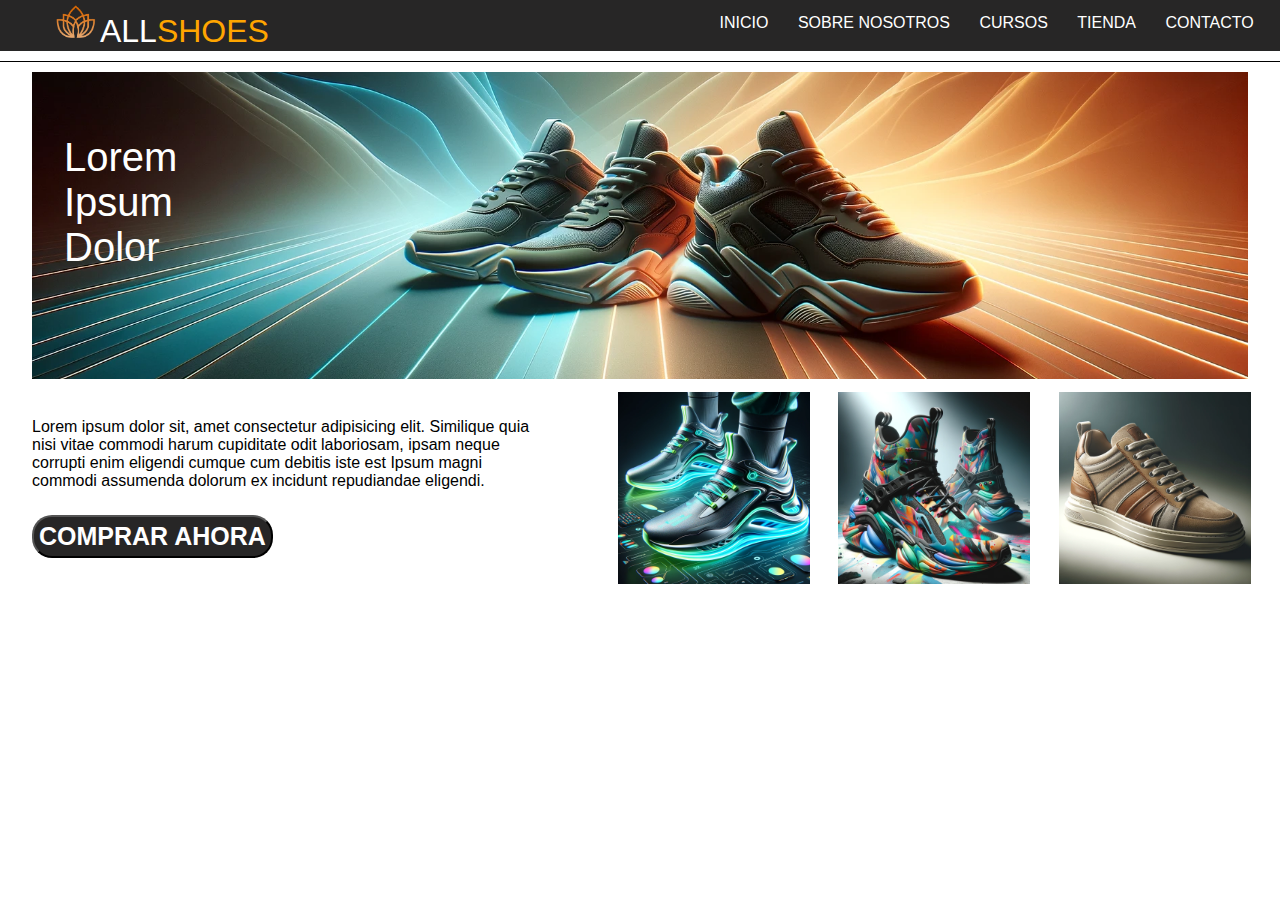
<file: index.html>
<!DOCTYPE html>
<html lang="es">

<head>
    <meta charset="UTF-8">
    <meta name="viewport" content="width=device-width, initial-scale=1.0">
    <title>ALLSHOES</title>
    <link rel="icon" type="image/png" sizes="96x96" href="img/Logos/Logo.png">
    <link rel="stylesheet" href="css/header.css">
    <link rel="stylesheet" href="css/inicio.css">
</head>

<body>
    <div class="header">
        <div class="logo">
            <img src="img/Logos/Logo.png">
            <h1>ALL<span>SHOES</span></h1>
        </div>
        <div class="mainmenu">
            <ul>
                <li><a href="index.html">INICIO</a></li>
                <li><a href="html/sobreNosotros.html">SOBRE NOSOTROS</a></li>
                <li><a href="html/cursos.html">CURSOS</a></li>
                <li><a href="html/tienda.html">TIENDA</a></li>
                <li><a href="html/contacto.html">CONTACTO</a></li>
            </ul>
        </div>
    </div>

    <div class="maincontainer">
        <div class="seccion">
            <div class="separacion">
            </div>  
            <div class="imagen">
                <p>Ipsum</p>
            </div>
        </div>

        <div class="seccion">
            <div class="descripcion">
                <p>Lorem ipsum dolor sit, amet consectetur adipisicing elit. Similique quia nisi vitae commodi harum
                    cupiditate odit laboriosam, ipsam neque corrupti enim eligendi cumque cum debitis iste est Ipsum
                    magni commodi assumenda dolorum ex incidunt repudiandae eligendi.</p>
                <button class="comprar">COMPRAR AHORA</button>
            </div>
            <div class="producto">
                <div class="articulo">
                    <img src="img/Articulos/Articulo-1.webp">
                </div>
                <div class="articulo">
                    <img src="img/Articulos/Articulo-2.webp">
                </div>
                <div class="articulo">
                    <img src="img/Articulos/Articulo-3.webp">
                </div>
            </div>
        </div>
    </div>
</body>
</html>
</file>
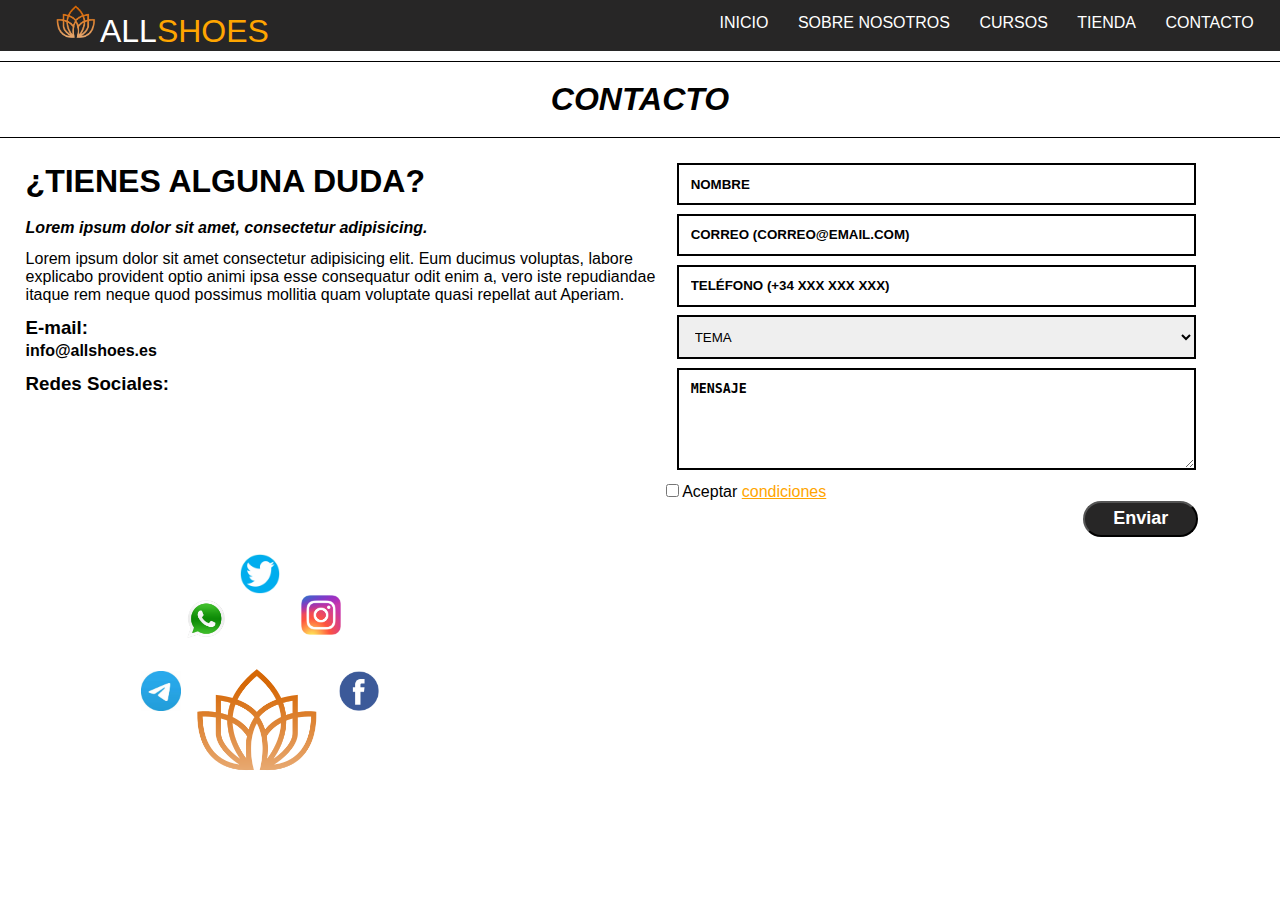
<file: html/contacto.html>
<!DOCTYPE html>
<html lang="es">

<head>
    <meta charset="UTF-8">
    <meta name="viewport" content="width=device-width, initial-scale=1.0">
    <title>ALLSHOES</title>
    <link rel="icon" type="image/png" sizes="96x96" href="../img/Logos/Logo.png">
    <link rel="stylesheet" href="../css/header.css">
    <link rel="stylesheet" href="../css/contacto.css">
</head>

<body>
    <div class="header">
        <div class="logo">
            <img src="../img/Logos/Logo.png">
            <h1>ALL<span>SHOES</span></h1>
        </div>
        <div class="mainmenu">
            <ul>
                <li><a href="../index.html">INICIO</a></li>
                <li><a href="sobreNosotros.html">SOBRE NOSOTROS</a></li>
                <li><a href="cursos.html">CURSOS</a></li>
                <li><a href="tienda.html">TIENDA</a></li>
                <li><a href="contacto.html">CONTACTO</a></li>
            </ul>
        </div>
    </div>

    <div class="maincontainer">
        <div class="cabecera">
            <h1>CONTACTO</h1>
        </div>
        <div class="section">
            <div class="informacion">
                <h1>¿TIENES ALGUNA DUDA?</h1>
                <h4>Lorem ipsum dolor sit amet, consectetur adipisicing.</h4>
                <p>Lorem ipsum dolor sit amet consectetur adipisicing elit. Eum ducimus voluptas, labore explicabo
                    provident optio animi ipsa esse consequatur odit enim a, vero iste repudiandae itaque rem neque quod
                    possimus mollitia quam voluptate quasi repellat aut Aperiam.</p>
                <h3>E-mail:</h3>
                <p class="email">info@allshoes.es</p>
                <h3>Redes Sociales:</h3>
                <div class="redes">
                    <img class="logoRedes" src="../img/Logos/Logo.png"></img>
                    <a href="https://web.telegram.org/" target="_blank">
                        <img class="telegram iconoRedes" src="../img/RedesSociales/telegram-icon.png" >
                    </a>
                    <a href="https://web.whatsapp.com/" target="_blank">
                        <img class="whatsapp iconoRedes" src="../img/RedesSociales/whatsapp-logo.png">
                    </a>
                    <a href="https://twitter.com/" target="_blank">
                        <img class="twitter iconoRedes" src="../img/RedesSociales/twitter-icon.png">
                    </a>
                    <a href="https://www.instagram.com/" target="_blank">
                        <img class="instagram iconoRedes" src="../img/RedesSociales/instagram-logo.png">
                    </a>
                    <a href="https://www.facebook.com/" target="_blank">
                        <img class="facebook iconoRedes" src="../img/RedesSociales/facebook-icon.png">
                    </a>        
                </div>
            </div>
            <div class="formulario">
                <form name="formulario" method="post" action="contacto.php">
                    <div>
                        <label for="nombre"></label>
                        <input type="text" name="nombre" id="nombre" placeholder="NOMBRE" required>
                    </div>
                    <div>
                        <label for="correo"></label>
                        <input type="email" name="correo" id="correo" placeholder="CORREO (CORREO@EMAIL.COM)" pattern="[a-z0-9._%+-]+@[a-z0-9.-]+\.[a-z]{2,4}$" required>
                    </div>
                    <div>
                        <label for="telefono"></label>
                        <input type="tel" id="telefono" name="telefono" pattern="\+34 [0-9]{3} [0-9]{3} [0-9]{3}" placeholder="TELÉFONO (+34 XXX XXX XXX)" required>
                    </div>
                    <div>
                        <label for="tema"></label>
                        <select id="tema" name="tema">
                            <option value="opcion1">TEMA</option>
                            <option value="opcion2">Error con el pago</option>
                            <option value="opcion3">Tarjeta bloqueada</option>
                            <option value="opcion4">Otro</option>
                        </select>
                    </div>
                    <div>
                        <textarea cols="40" rows="5" name="Mensaje" placeholder="MENSAJE"></textarea>
                    </div>
                    <div>
                        <p><input type="checkbox" name="condiciones"/>
                        Aceptar <a href="">condiciones</a>
                        </p> 
                    </div>
                    <div>
                        <input class="botonEnviar" type="submit" value="Enviar">
                    </div>
                </form>
            </div>
        </div>
    </div>
</body>
</html>
</file>
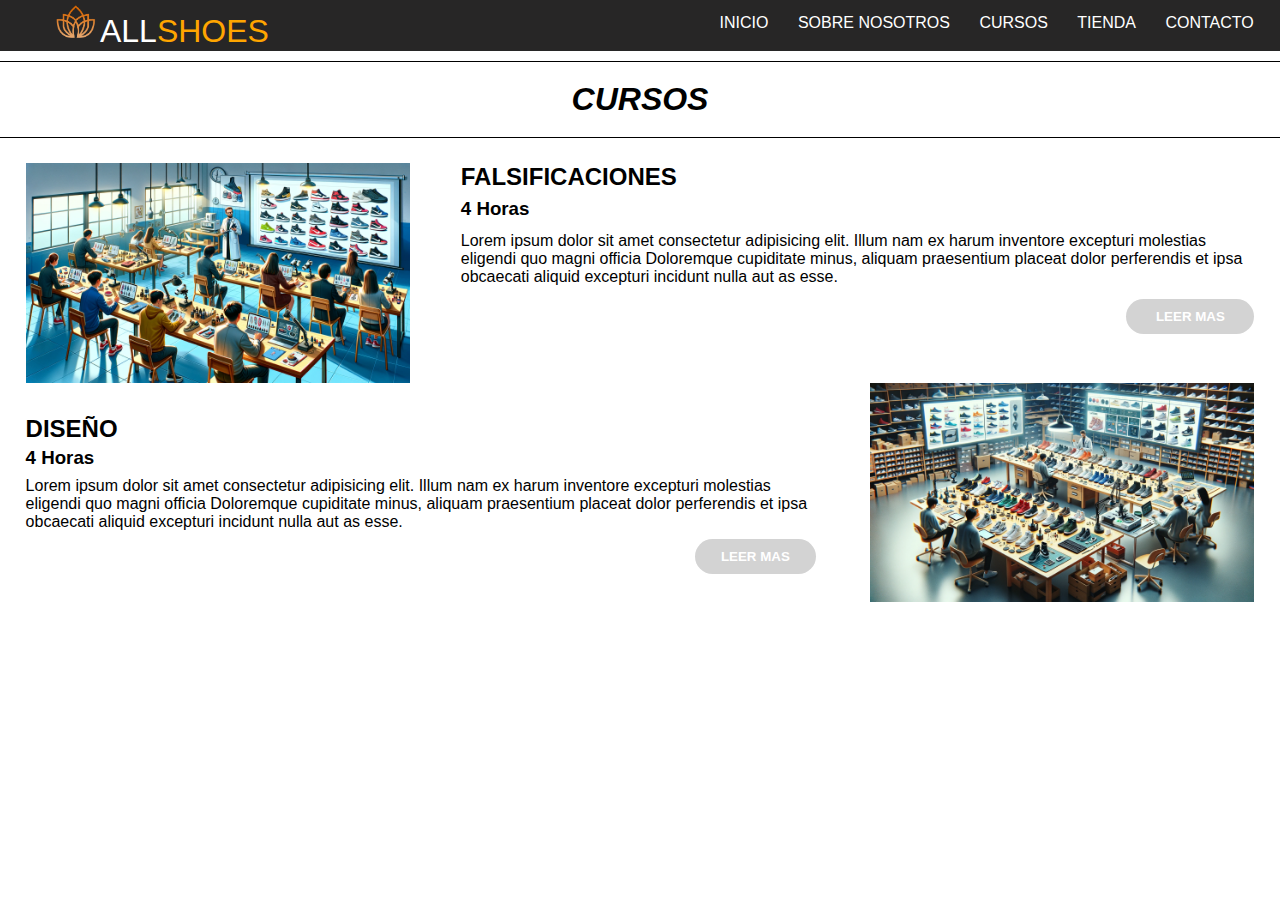
<file: html/cursos.html>
<!DOCTYPE html>
<html lang="es">

<head>
    <meta charset="UTF-8">
    <meta name="viewport" content="width=device-width, initial-scale=1.0">
    <title>ALLSHOES</title>
    <link rel="icon" type="image/png" sizes="96x96" href="../img/Logos/Logo.png">
    <link rel="stylesheet" href="../css/header.css">
    <link rel="stylesheet" href="../css/cursos.css">
</head>

<body>
    <div class="header">
        <div class="logo">
            <img src="../img/Logos/Logo.png">
            <h1>ALL<span>SHOES</span></h1>
        </div>
        <div class="mainmenu">
            <ul>
                <li><a href="../index.html">INICIO</a></li>
                <li><a href="sobreNosotros.html">SOBRE NOSOTROS</a></li>
                <li><a href="cursos.html">CURSOS</a></li>
                <li><a href="tienda.html">TIENDA</a></li>
                <li><a href="contacto.html">CONTACTO</a></li>
            </ul>
        </div>
    </div>

    <div class="maincontainer">
        <div class="cabecera">
            <h1>CURSOS</h1>
        </div>
        <div class="articulo">
            <div class="iconoCurso1">
                <img src="../img/Cursos/Curso-2.webp">
            </div>
            <div class="descripcionCurso1">
                <h2>FALSIFICACIONES</h2>
                <h3>4 Horas</h3>
                <p>Lorem ipsum dolor sit amet consectetur adipisicing elit. Illum nam ex harum inventore excepturi
                    molestias eligendi quo magni officia Doloremque cupiditate minus, aliquam praesentium placeat dolor
                    perferendis et ipsa obcaecati aliquid excepturi incidunt nulla aut as esse.</p>
                <button class="masInfo">LEER MAS</button>
            </div>
        </div>
        <div class="articulo">
            <div class="iconoCurso2">
                <img src="../img/Cursos/Curso-1.webp">
            </div> 
            <div class="descripcionCurso2">
                <h2>DISEÑO</h2>
                <h3>4 Horas</h3>
                <p>Lorem ipsum dolor sit amet consectetur adipisicing elit. Illum nam ex harum inventore excepturi
                    molestias eligendi quo magni officia Doloremque cupiditate minus, aliquam praesentium placeat dolor
                    perferendis et ipsa obcaecati aliquid excepturi incidunt nulla aut as esse.</p>
                <button class="leerMas">LEER MAS</button> 
            </div>
        </div>
    </div>
</body>

</html>
</file>
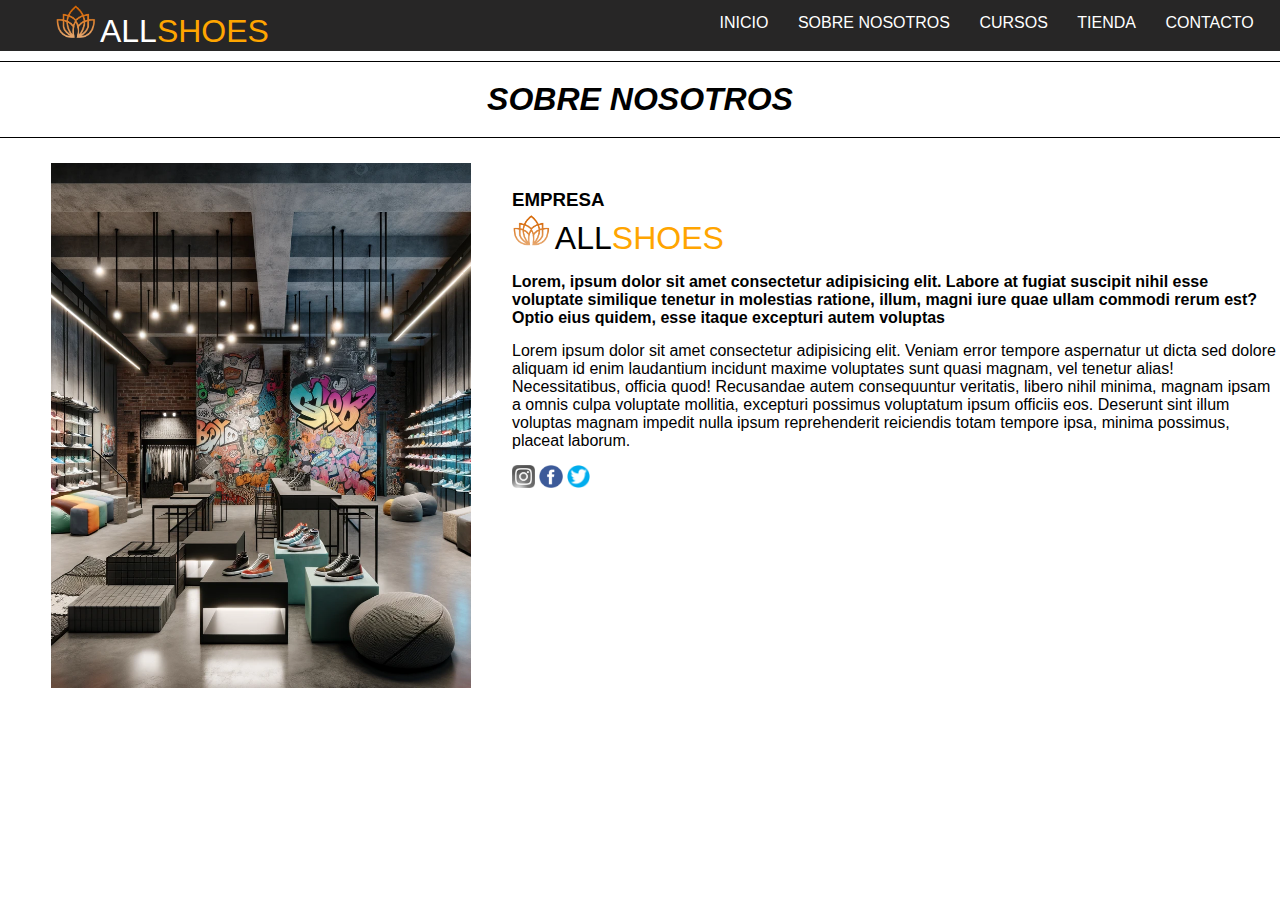
<file: html/sobreNosotros.html>
<!DOCTYPE html>
<html lang="es">

<head>
    <meta charset="UTF-8">
    <meta name="viewport" content="width=device-width, initial-scale=1.0">
    <title>ALLSHOES</title>
    <link rel="icon" type="image/png" sizes="96x96" href="../img/Logos/Logo.png">
    <link rel="stylesheet" href="../css/header.css">
    <link rel="stylesheet" href="../css/sobreNosotros.css">
</head>

<body>
    <div class="header">
        <div class="logo">
            <img src="../img/Logos/Logo.png">
            <h1>ALL<span>SHOES</span></h1>
        </div>
        <div class="mainmenu">
            <ul>
                <li><a href="../index.html">INICIO</a></li>
                <li><a href="sobreNosotros.html">SOBRE NOSOTROS</a></li>
                <li><a href="cursos.html">CURSOS</a></li>
                <li><a href="tienda.html">TIENDA</a></li>
                <li><a href="contacto.html">CONTACTO</a></li>
            </ul>
        </div>
    </div>

    <div class="maincontainer">
        <div class="cabecera">
            <h1>SOBRE NOSOTROS</h1>
        </div>
        <div class="seccion">
            <div class="imagen">
                <img src="../img/Tienda/Tienda-1.webp">
            </div>
            <div class="descripcion">
                <div class="logoEmpresa">
                    <h3>EMPRESA</h3>
                    <img src="../img/Logos/Logo.png">
                    <h1>ALL<span>SHOES</span></h1>
                </div>
                <div class="descripcionBasica">
                    <p>Lorem, ipsum dolor sit amet consectetur adipisicing elit. Labore at fugiat suscipit nihil esse
                        voluptate similique tenetur in molestias ratione, illum, magni iure quae ullam commodi rerum
                        est?
                        Optio eius quidem, esse itaque excepturi autem voluptas</p>
                </div>
                <div class="descripcionDetallada">
                    <p>Lorem ipsum dolor sit amet consectetur adipisicing elit. Veniam error tempore aspernatur ut dicta
                        sed dolore aliquam id enim laudantium incidunt maxime voluptates sunt quasi magnam, vel tenetur
                        alias! Necessitatibus, officia quod! Recusandae autem consequuntur veritatis, libero nihil
                        minima, magnam ipsam a omnis culpa voluptate mollitia, excepturi possimus voluptatum ipsum
                        officiis eos. Deserunt sint illum voluptas magnam impedit nulla ipsum reprehenderit reiciendis
                        totam tempore ipsa, minima possimus, placeat laborum.</p>
                </div>
                <div class="redes">
                    <a href="https://www.instagram.com/" target="_blank">
                        <img class="oscuro" src="../img/RedesSociales/instagram-logo.png">
                    </a>
                    <a href="https://www.facebook.com/" target="_blank">
                        <img src="../img/RedesSociales/facebook-icon.png">  
                    </a>
                    <a href="https://twitter.com/" target="_blank">
                        <img src="../img/RedesSociales/twitter-icon.png">   
                    </a>
                    
                    
                    
                </div>
            </div>
        </div>
    </div>
</body>

</html>
</file>
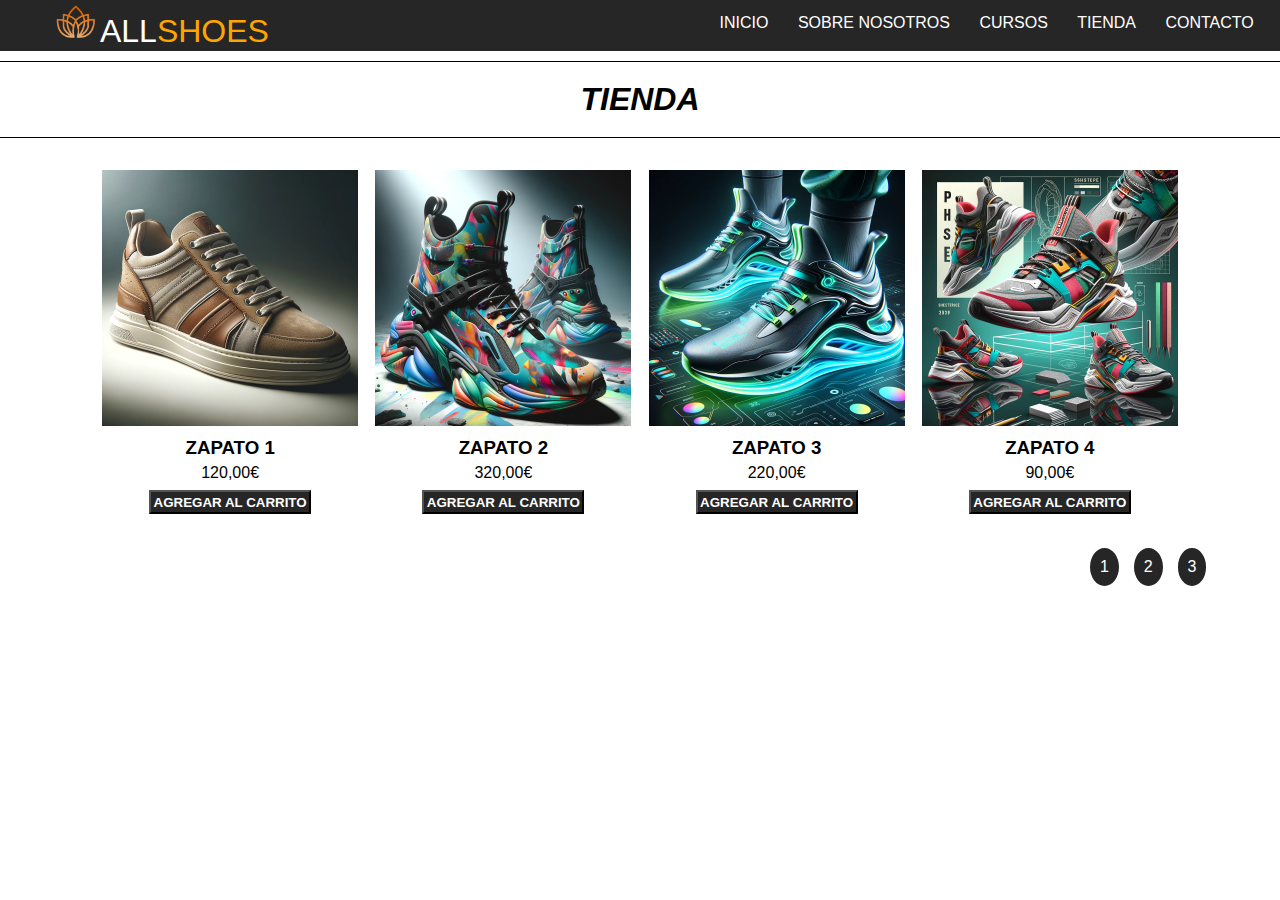
<file: html/tienda.html>
<!DOCTYPE html>
<html lang="es">

<head>
    <meta charset="UTF-8">
    <meta name="viewport" content="width=device-width, initial-scale=1.0">
    <title>ALLSHOES</title>
    <link rel="icon" type="image/png" sizes="96x96" href="../img/Logos/Logo.png">
    <link rel="stylesheet" href="../css/header.css">
    <link rel="stylesheet" href="../css/tienda.css  ">
</head>

<body>
    <div class="header">
        <div class="logo">
            <img src="../img/Logos/Logo.png">
            <h1>ALL<span>SHOES</span></h1>
        </div>
        <div class="mainmenu">
            <ul>
                <li><a href="../index.html">INICIO</a></li>
                <li><a href="sobreNosotros.html">SOBRE NOSOTROS</a></li>
                <li><a href="cursos.html">CURSOS</a></li>
                <li><a href="tienda.html">TIENDA</a></li>
                <li><a href="contacto.html">CONTACTO</a></li>
            </ul>
        </div>
    </div>
    
    <div class="maincontainer">
        <div class="cabecera">
            <h1>TIENDA</h1>
        </div>
        <div class="seccion">
            <div class="articulo">
                <div class="imagen">
                    <img src="../img/Articulos/Articulo-1.webp">
                </div>
                <div class="descripcion">
                    <div class="detalles">
                        <h3>ZAPATO 1</h3>
                        <p>120,00€</p>
                    </div>
                    <div class="realizarCompra">
                        <button>AGREGAR AL CARRITO</button>
                    </div>
                </div>
            </div>
            <div class="articulo">
                <div class="imagen">
                    <img src="../img/Articulos/Articulo-2.webp">
                </div>
                <div class="descripcion">
                    <div class="detalles">
                        <h3>ZAPATO 2</h3>
                        <p>320,00€</p>
                    </div>
                    <div class="realizarCompra">
                        <button>AGREGAR AL CARRITO</button>
                    </div>
                </div>
            </div>
            <div class="articulo">
                <div class="imagen">
                    <img src="../img/Articulos/Articulo-3.webp">
                </div>
                <div class="descripcion">
                    <div class="detalles">
                        <h3>ZAPATO 3</h3>
                        <p>220,00€</p>
                    </div>
                    <div class="realizarCompra">
                        <button>AGREGAR AL CARRITO</button>
                    </div>
                </div>
            </div>
            <div class="articulo">
                <div class="imagen">
                    <img src="../img/Articulos/Articulo-4.webp">
                </div>
                <div class="descripcion">
                    <div class="detalles">
                        <h3>ZAPATO 4</h3>
                        <p>90,00€</p>
                    </div>
                    <div class="realizarCompra">
                        <button>AGREGAR AL CARRITO</button>
                    </div>
                </div>
            </div>
        </div>
        <div class="numerosPagina">
            <a class="numPag" href="">1</a>
            <a class="numPag" href="">2</a>
            <a class="numPag" href="">3</a>
        </div>
    </div>
</body>
</html>
</file>
<file: css/header.css>
*{
    margin: 0;
    padding: 0;
    box-sizing: border-box;
}

.header{
    background-color: #272626;
    color: white;
    padding: 0.1%;
    overflow: hidden;
    font-family: Arial, "Helvetica Neue", Helvetica, sans-serif;
}

.logo{
    float: left;
}

.logo h1{
    display: inline-block;
    font-weight: normal;
}

.logo span{
    color: orange;
}

.logo img{
    width: 6%;
    margin-left: 8%;
}

.mainmenu{
    float: right;
    margin-top: 1%;
}

.mainmenu ul{
    list-style: none;
    text-align: right;
}

.mainmenu li{
    display: inline-block;
    margin-right: 25px;
}

.mainmenu a{
    text-decoration: none;
    color: white;
 
}

a:hover{
   color: orange;
}
</file>
<file: css/inicio.css>
*{
    margin: 0;
    padding: 0;
    box-sizing: border-box;
}

.maincontainer{
    font-family: Arial
}
.imagen{
    background-image: url('../img/Carroussel/Carroussel-1.webp');
    background-size: 95%;
    background-repeat: no-repeat;
    background-position: center 90%;
    padding: 12%;

}
    
.imagen p{
    color: white;
    position: absolute;
    top: 15%;
    left: 5%;
    font-size: 250%;
}

.articulo img{
    width: 15%;
    float: right;
    margin-right: 2.25%;
    margin-top: 1%;
}

.descripcion{
    float: left;
    width: 40%;
    margin-left: 2.5%;
    margin-top: 3%;
}

.comprar{
    background-color: #272626;
    color: white;
    border-radius: 20px;
    padding: 5px;
    margin-top: 5%;
    font-size: 25px;
    font-weight: bold;
    transition: box-shadow 0.3s ease, transform 0.3s ease;
}

.comprar:hover{
    color: #272626;
    background-color: orange;
    border: none;
    box-shadow: 0 10px 20px rgba(0, 0, 0, 0.2);
    transform: scale(1.05);
}

.imagen p::before{
    content: 'Lorem';
    display: block;
    position: absolute;
    white-space: nowrap;
    position: relative;
}
.imagen p::after{
    content: 'Dolor';
    display: block;
    position: absolute;
    white-space: nowrap;
    position: relative;
}
.separacion{
    border-bottom: black solid 1.5px;
    margin-top: 10px;
    margin-bottom: 10px;
}
</file>
<file: css/contacto.css>
*{
    margin: 0;
    padding: 0;
    box-sizing: border-box;
}

.maincontainer{
    font-family: Arial
}

.cabecera{
    border-top: black solid 1.5px;
    border-bottom: black solid 1.5px;
    margin-top: 10px;
    margin-bottom: 25px;
    padding: 1.5%;
}

.cabecera h1{
    text-align: center;
    font-style: italic;
}

.informacion{
    width: 50%;
    float: left;
    margin-left: 2%;
}

h4{
    margin-top: 3%;
    margin-bottom: 2%;
    font-style: italic;
}

h3{
    margin-top: 2%;
    margin-bottom: 0.5%;
}

.email{
    font-weight: bold;
}

.logoRedes{
    max-width: 10%;
    position: absolute;
        bottom: 13%;
        left: 15%;
}

a{
    text-decoration: none;
}
.iconoRedes{
    width: 40px;
    
}

.telegram{
    position: absolute;
    bottom: 21%;
    left: 11%;
}

.whatsapp{
    position: absolute;
    bottom: 29%;
    left: 14.5%;
}

.twitter{
    position: absolute;
    bottom: 34%;
    left: 18.75%;
}

.instagram{
    position: absolute;
    bottom: 29.5%;
    left: 23.5%;
}

.facebook{
    position: absolute;
    bottom: 21%;
    left: 26.5%;
}

.formulario{
    float: left;
    width: 45%;
}
input[type="text"],
input[type="email"],
input[type="tel"],
select,
textarea {
    width: 90%;
    margin-left: 2%;
    margin-bottom: 1.5%;
    padding: 2%; 
    border: solid 2px black;

}

::placeholder{
    color: black;
    font-weight: bold;
}

a{
    color: orange;
    text-decoration: underline;
}

.botonEnviar{
    background-color: #272626;
    border-radius: 20px;
    color: white;
    padding: 1%;
    width: 20%;
    font-weight: bold;
    font-size: large;
    margin-left: 72.5%;
    animation: moverBoton 0.5s ease infinite
}

.botonEnviar:hover{
    background-color: orange;
    border: none;
    color: black;
    animation: none;
}

@keyframes moverBoton {
    0% {
        transform: translateY(0);
    }
    50% {
        transform: translateY(-5px);
    }
    100% {
        transform: translateY(0);
    }
}
</file>
<file: css/cursos.css>
*{
    margin: 0;
    padding: 0;
    box-sizing: border-box;
}

.maincontainer{
    font-family: Arial
}

.cabecera{
    border-top: black solid 1.5px;
    border-bottom: black solid 1.5px;
    margin-top: 10px;
    margin-bottom: 25px;
    padding: 1.5%;
}

.cabecera h1{
    text-align: center;
    font-style: italic;
}

.iconoCurso1 img{
    float: left;
    width: 30%;
    margin-left: 2%;
    margin-right: 4%;
}

.descripcionCurso1 h3{
    margin-top: 0.5%;
}

.descripcionCurso1 p{
    margin-top: 1%;
    margin-right: 2%;   
}

.descripcionCurso2 h3{
    margin-top: 0.5%;
}

.descripcionCurso2 p{
    margin-top: 1%;
    margin-right: 2%;   
}

button{
    margin-top: 1%;
    border-radius: 20px;
    background-color:lightgray;
    padding: 10px;
    border: none;
    color: white;
    font-weight: bold;
    width: 10%;
    float: right;
    margin-right: 2%;
}

.leerMas{
    width: 15%;
}

button:hover{
    background-color: #272626;
}

button:active{
    transform: translateY(4px);
}

.articulo{
    overflow: hidden;
}

.descripcionCurso2 {
    width: 63%;
    float: left;
    margin-left: 2%;
    margin-top: 2.5%;
}

.iconoCurso2 img {
    width: 30%;
    float: right;
    margin-right: 2%;
  }
</file>
<file: css/sobreNosotros.css>
*{
    margin: 0;
    padding: 0;
    box-sizing: border-box;
}

.maincontainer{
    font-family: Arial
}

.cabecera{
    border-top: black solid 1.5px;
    border-bottom: black solid 1.5px;
    margin-top: 10px;
    margin-bottom: 25px;
    padding: 1.5%;
}

.cabecera h1{
    text-align: center;
    font-style: italic;
}

.imagen{
    width: 40%;
    height: auto;
    float: left;
}

.imagen img{
    width: 82%;
    height: 525px;
    object-fit: cover;
    margin-left: 10%;
}

.descripcion{
    float: right;
    width: 60%;
    margin-top: 2%;
}

.logoEmpresa h1{
    display: inline-block;
    font-weight: normal;
}

.logoEmpresa span{
    color: orange;
}

.logoEmpresa img{
    width: 5%;
}

.descripcionBasica{
    font-weight: bold;
    margin-top: 2%;
}

.descripcionDetallada{
    margin-top: 2%;
}

.oscuro{
    filter: saturate(0%);
}

.redes img{
    width: 3%;
    margin-top: 2%;
}

.redes a{
    text-decoration: none;
}

.redes img:hover{
    transform: rotate(360deg);
    transition: transform 2s ease-in-out;
}
</file>
<file: css/tienda.css>
*{
    margin: 0;
    padding: 0;
    box-sizing: border-box;
}

.maincontainer{
    font-family: Arial;
      
}

.cabecera{
    border-top: black solid 1.5px;
    border-bottom: black solid 1.5px;
    margin-top: 10px;
    margin-bottom: 25px;
    padding: 1.5%;
}

.cabecera h1{
    text-align: center;
    font-style: italic;
}

.seccion{
    overflow: hidden;
    text-align: center;
}
.imagen img{
    width: 100%;

}

.articulo{
    width: 20%;
    display: inline-block;
    margin: 0.5%;
}

h3{
    margin-top: 3%;
}

p{
    margin-top: 2%;
}

button{
    margin-top: 3%;
    background-color: #272626;
    color: white;
    padding: 1%;
    font-weight: bold;
}

button:hover{
    background-color: orange;
    color: #272626;
    animation: pulso 1s infinite;
}

.numPag{
    background-color:#272626;
    border-radius: 50%;
    padding: 10px;
    color: white;
    text-decoration: none;
    display: inline-block;
    margin-right: 0.5%;
    margin-top: 2%;
    position: relative;
    left: 85%;
    border: solid 2px;
}

.numPag:hover{
    background-color: white;
    color: #272626;
}

@keyframes pulso {
    0% {
      transform: scale(1);
    }
    50% {
      transform: scale(1.2);
    }
    100% {
      transform: scale(1);
    }
  }
</file>
